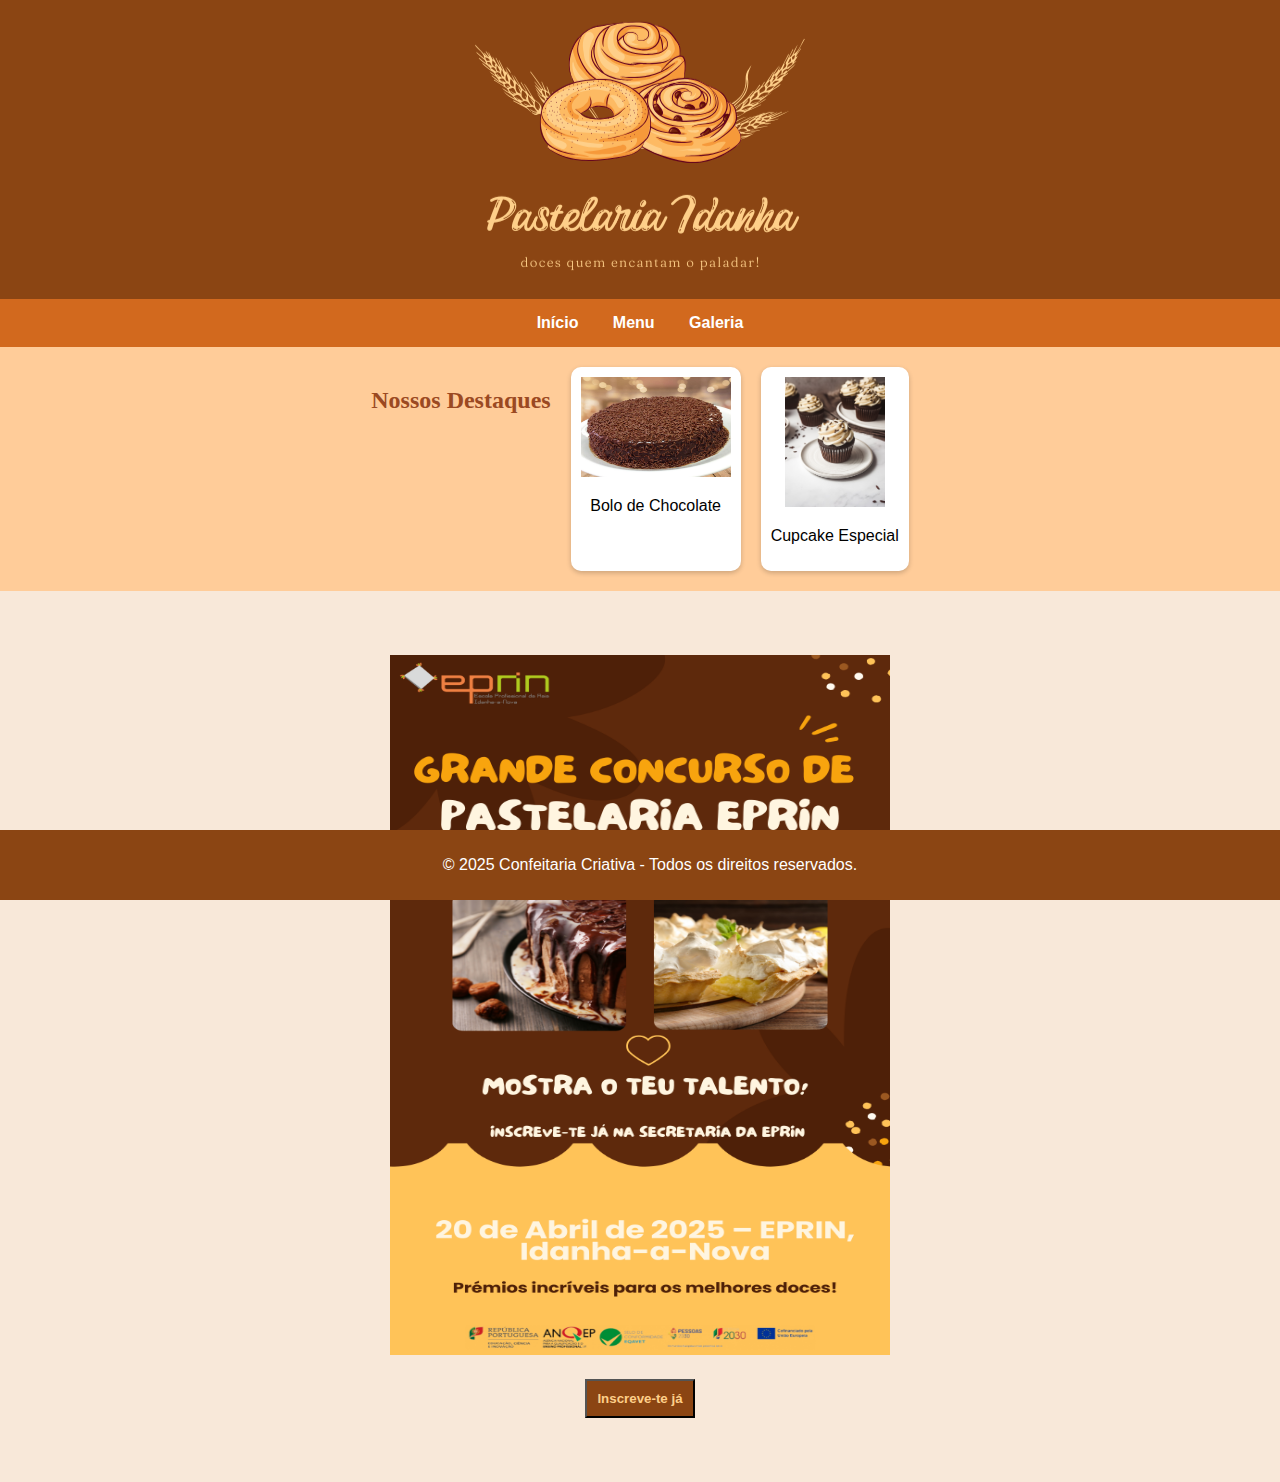
<file: index.html>
<!DOCTYPE html>
<html lang="pt">
<head>
    <meta charset="UTF-8">
    <meta name="viewport" content="width=device-width, initial-scale=1.0">
    <title>Confeitaria Criativa</title>
    <link rel="stylesheet" href="styles.css">
    <link rel="preconnect" href="https://fonts.googleapis.com">
<link rel="preconnect" href="https://fonts.gstatic.com" crossorigin>
<link href="https://fonts.googleapis.com/css2?family=Playfair+Display:ital,wght@0,400..900;1,400..900&display=swap" rel="stylesheet">
<link rel="preconnect" href="https://fonts.googleapis.com">
<link rel="preconnect" href="https://fonts.gstatic.com" crossorigin>
<link href="https://fonts.googleapis.com/css2?family=Lora:ital,wght@0,400..700;1,400..700&family=Playfair+Display:ital,wght@0,400..900;1,400..900&display=swap" rel="stylesheet">
<link rel="preconnect" href="https://fonts.googleapis.com">
<link rel="preconnect" href="https://fonts.gstatic.com" crossorigin>
<link href="https://fonts.googleapis.com/css2?family=Lora:ital,wght@0,400..700;1,400..700&family=Merriweather:ital,opsz,wght@0,18..144,300..900;1,18..144,300..900&family=Playfair+Display:ital,wght@0,400..900;1,400..900&display=swap" rel="stylesheet">
</head>
<body>
    <header>
        <img src="logo.png">
    </header>

    <nav>
        <ul>
            <li><a href="index.html">Início</a></li>
            <li><a href="menu.html">Menu</a></li>
            <li><a href="menu.html#galeria.html">Galeria</a></li>
        </ul>
    </nav>

    <section class="destaques">
        <h2>Nossos Destaques</h2>
        <div class="produto">
            <img src="image1.jpg" width="150" height="100" alt="Bolo de Chocolate">
            <p>Bolo de Chocolate</p>
        </div>
        <div class="produto">
            <img src="image2.jpg" width="100" height="130" alt="Cupcake Especial">
            <p>Cupcake Especial</p>
        </div>
    </section>

    <section class="concurso">
        <img src="image_concurso.png" alt="Concurso" width="500px" height="700px">
    <br>
        <button><strong> Inscreve-te já </strong></button>
    </section>
    <footer>
        <p>&copy; 2025 Confeitaria Criativa - Todos os direitos reservados.</p>
    </footer>
</body>
</html>
</file>
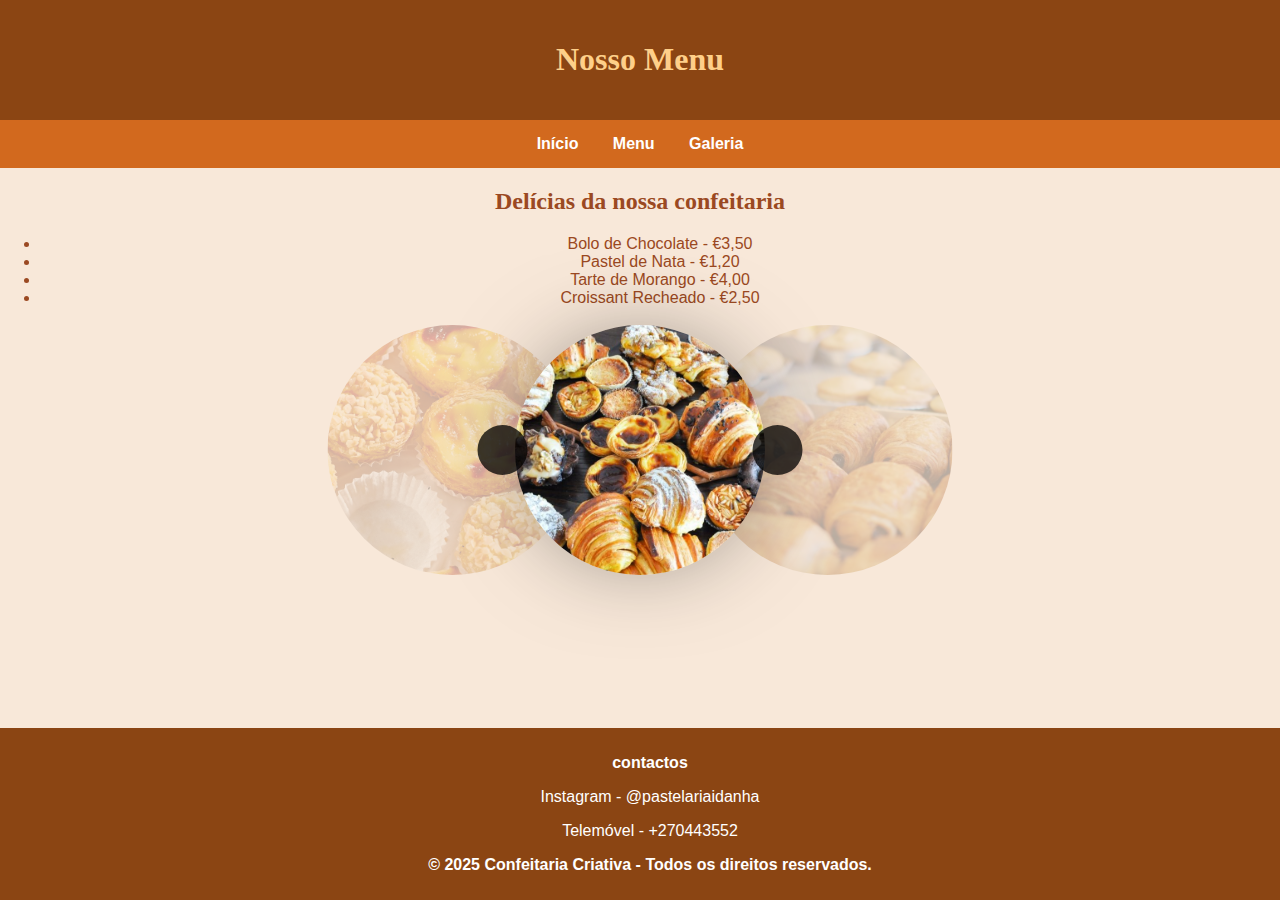
<file: menu.html>
<!DOCTYPE html>
<html lang="pt">
<head>
    <meta charset="UTF-8">
    <meta name="viewport" content="width=device-width, initial-scale=1.0">
    <title>Nosso Menu</title>
    <link rel="stylesheet" href="styles.css">
  
</head>
<body>
    <header>
        <h1>Nosso Menu</h1>
    </header>

    <nav>
        <ul>
            <li><a href="index.html">Início</a></li>
            <li><a href="menu.html">Menu</a></li>
            <li><a href="#galeria">Galeria</a></li>
        </ul>   
    </nav>

    <section class="menu">
        <h2>Delícias da nossa confeitaria</h2>
        <ul>
            <li>Bolo de Chocolate - €3,50</li>
            <li>Pastel de Nata - €1,20</li>
            <li>Tarte de Morango - €4,00</li>
            <li>Croissant Recheado - €2,50</li>
        </ul>
    </section>

    
<!-- ----------------------Carrossel de Imagens----------------------------------------------------- -->
 <section class="galeria">
<div class="items">
    <div class="item active">
        <img src="image3.jpg " width="500" height="500">
    </div>
    <div class=" item next">
        <img src="image4.jpg " width="500" height="500">
    </div>
    <div class="item">
        <img src="image5.jpg " width="500" height="500">
    </div>
    <div class="item">
        <img src="image6.jpg " width="500" height="500">
    </div>
    <div class="item prev">
        <img src="image7.jpg " width="500" height="500">
    </div>
    <div class="button-container">
        <div class="button"><i class="fas fa-angle-left"></i></div>
        <div class="button"><i class="fas fa-angle-right"></i></div>
    </div>
</div>
 </section>


 <footer>
    <p><strong>contactos</strong></p>
    <p>Instagram - @pastelariaidanha</p>
    <p>Telemóvel - +270443552</p>
    <p><strong>&copy; 2025 Confeitaria Criativa - Todos os direitos reservados.</strong></p>
</footer>



<script>
 const slider = document.querySelector(".items");
		const slides = document.querySelectorAll(".item");
		const button = document.querySelectorAll(".button");

		let current = 0;
		let prev = 4;
		let next = 1;

		for (let i = 0; i < button.length; i++) {
			button[i].addEventListener("click", () => i == 0 ? gotoPrev() : gotoNext());
		}

		const gotoPrev = () => current > 0 ? gotoNum(current - 1) : gotoNum(slides.length - 1);

		const gotoNext = () => current < 4 ? gotoNum(current + 1) : gotoNum(0);

		const gotoNum = number => {
			current = number;
			prev = current - 1;
			next = current + 1;

			for (let i = 0; i < slides.length; i++) {
				slides[i].classList.remove("active");
				slides[i].classList.remove("prev");
				slides[i].classList.remove("next");
			}

			if (next == 5) {
				next = 0;
			}

			if (prev == -1) {
				prev = 4;
			}

			slides[current].classList.add("active");
			slides[prev].classList.add("prev");
			slides[next].classList.add("next");
		}

        
</script>

  
</body>
</html>
</file>
<file: styles.css>
body {
    font-family: Arial, sans-serif;
    margin: 0;
    padding: 0;
    background-color: #f8e8d9;
    text-align: center;
}

header {
    background-color: #8B4513;
    color: white;
    padding: 20px;
}

nav ul {
    list-style: none;
    padding: 15px;
    background-color: #d2691e;
    margin: 0;
    overflow: hidden;
}

nav ul li {
    display: inline;
    padding: 15px;
}

nav ul li a {
    color: white;
    text-decoration: none;
    font-weight: bold;
}

.banner {
    background-color: #ffcc99;
    padding: 30px;
}

.destaques {
    display: flex;
    justify-content: center;
    gap: 20px;
    padding: 20px;
    background-color: #ffcc99;
}

.produto {
    background-color: white;
    padding: 10px;
    border-radius: 10px;
    box-shadow: 0 2px 5px rgba(0, 0, 0, 0.2);
}

footer {
    background-color: #8B4513;
    color: white;
    padding: 10px;
    margin-top: 20px;
    position: fixed;
    left: 0;
    bottom: 0;
    width: 100%;
    
}

h1 {
    font-family: Playfair display;
    color: #fecf89;
}

h2 {
    font-family: Merryweather ;
    color: #9b4922;
}

p{
    font-family:Verdana, Geneva, Tahoma, sans-serif;
}

.menu ul{
font-family: Verdana, Geneva, Tahoma, sans-serif;
color: #9b4922;
}

.items {
    position: absolute;
    top: 50%;
    left: 50%;
    transform: translate(-50%, -50%);
    user-select: none;
  }
  
  .items .item {
    position: absolute;
    top: 50%;
    left: 50%;
    transform: translate(-50%, -50%);
    width: 250px;
    height: 250px;
    border-radius: 50%;
    overflow: hidden;
    transition: all 300ms ease-in-out;
    z-index: -1;
    opacity: 0;
  }
  
  .item img {
    width: 100%;
    height: 100%;
    object-fit: cover;
  }
  
  .item.active {
    opacity: 1;
    z-index: 99;
    box-shadow: 0px 0px 105px -35px rgba(0, 0, 0, 0.75);
  }
  
  .item.prev {
    z-index: 2;
    opacity: 0.25;
    transform: translate(-125%, -50%);
  }
  
  .item.next {
    z-index: 2;
    opacity: 0.25;
    transform: translate(25%, -50%);
  }
  
  .items .button-container {
    position: absolute;
    top: 50%;
    left: 50%;
    transform: translate(-50%, -50%);
    width: 275px;
    z-index: 100;
  }
  
  .button-container .button {
    color: #fff;
    font-size: 32px;
    cursor: pointer;
    position: relative;
    opacity: 0.75;
    transition: all 300ms ease-in-out;
  }
  
  .button-container .button:hover {
    opacity: 1;
  }
  
  .button-container .button:before {
    content: "";
    position: absolute;
    top: 50%;
    left: 50%;
    transform: translate(-50%, -50%);
    width: 50px;
    height: 50px;
    background-color: rgba(0, 0, 0, 1);
    border-radius: 50%;
    z-index: -99;
  }
  
  .button-container .button:nth-child(1) {
    float: left;
  }
  
  .button-container .button:nth-child(2) {
    float: right;
  }

  .footer {
    position: fixed;
    left: 0;
    bottom: 100%;
    width: 100%;
    background-color: red;
    color: white;
    text-align: center;
  }

  .concurso {
    padding: 5%;
  }

  button{
    margin-top: 20px;
    padding: 10px;
    background-color:#8B4513;
    color: #fecf89;
    font-family: Verdana, Geneva, Tahoma, sans-serif;
    
  }
</file>
